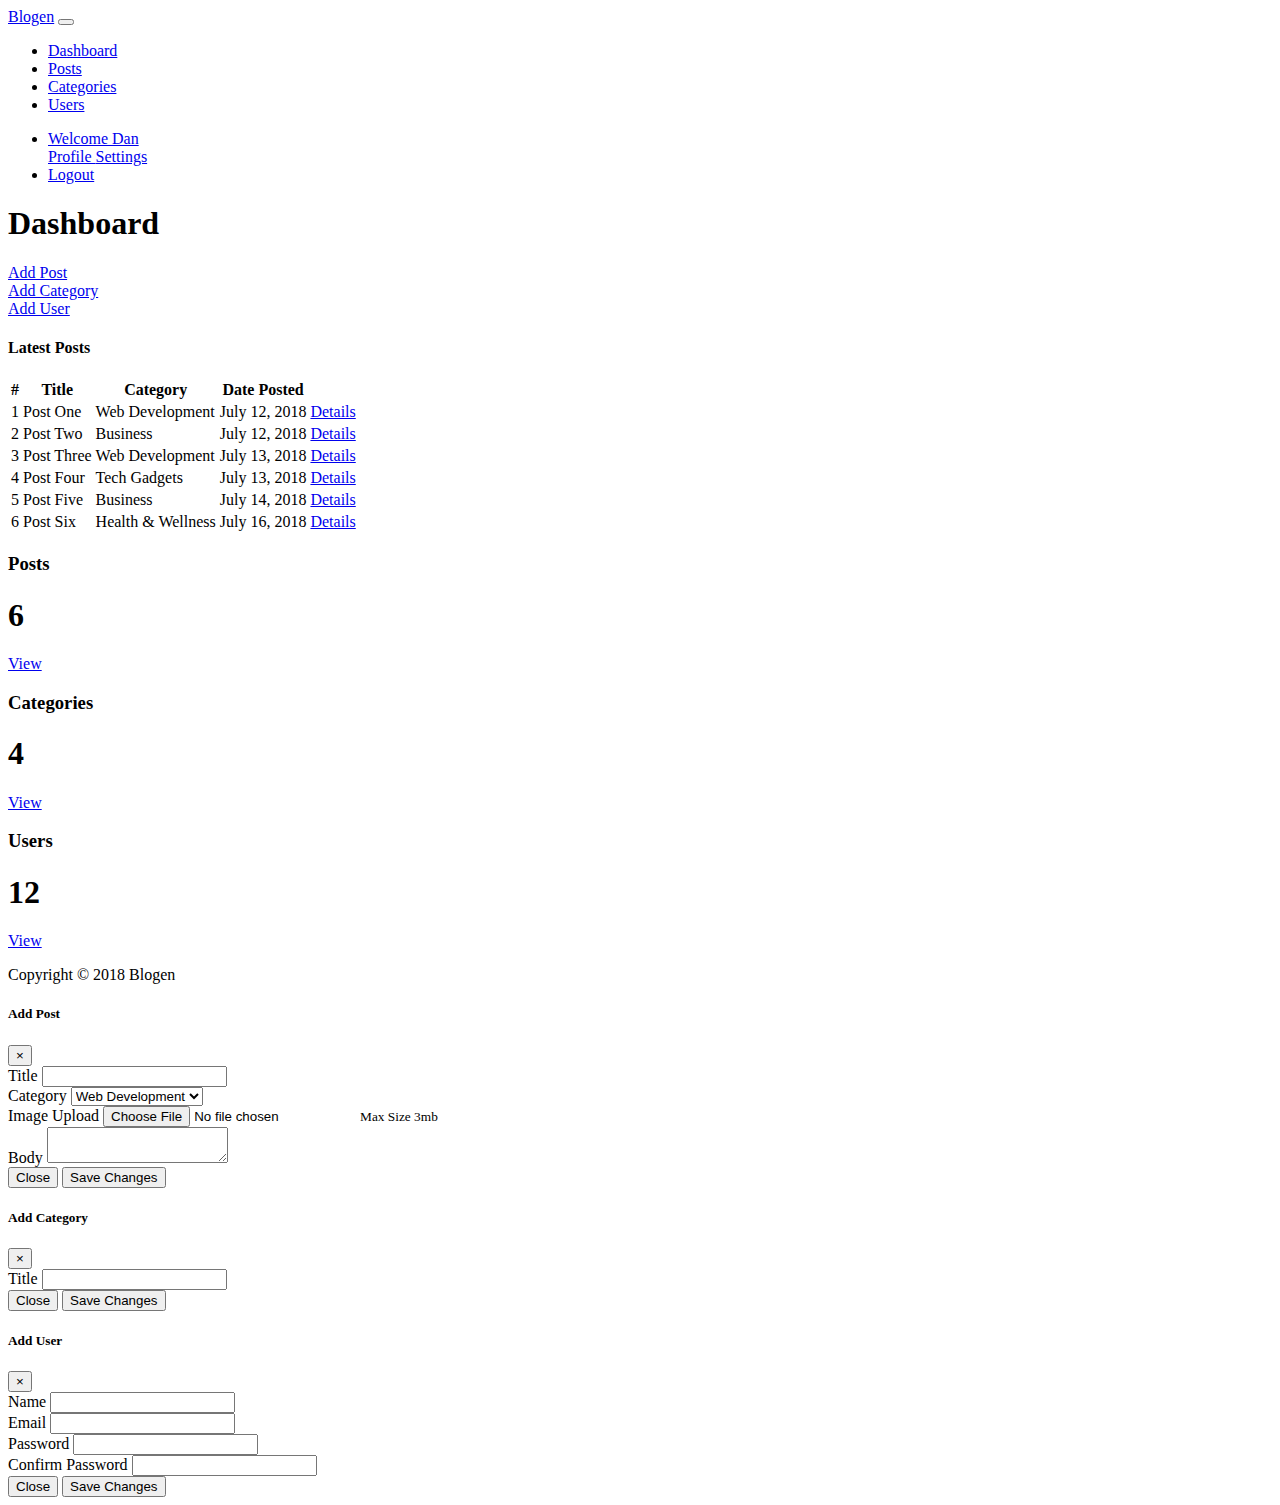
<file: html/index.html>
<!doctype html>
<html lang="en">
  <head>
    <!-- Required meta tags -->
    <meta charset="utf-8">
    <meta name="viewport" content="width=device-width, initial-scale=1, shrink-to-fit=no">

    <!-- Bootstrap CSS -->
    <link rel="stylesheet" href="https://stackpath.bootstrapcdn.com/bootstrap/4.1.0/css/bootstrap.min.css" integrity="sha384-9gVQ4dYFwwWSjIDZnLEWnxCjeSWFphJiwGPXr1jddIhOegiu1FwO5qRGvFXOdJZ4" crossorigin="anonymous">
    <link rel="stylesheet" href="https://use.fontawesome.com/releases/v5.0.13/css/all.css" integrity="sha384-DNOHZ68U8hZfKXOrtjWvjxusGo9WQnrNx2sqG0tfsghAvtVlRW3tvkXWZh58N9jp" crossorigin="anonymous">
    <link rel="stylesheet" href="../style.css">

    <title>Blogen Admin Area</title>
  </head>
  <body>

    <!-- NAVBAR -->
    <nav class="navbar navbar-expand-sm navbar-dark bg-dark p-0">
      <div class="container">
        <a href="index.html" class="navbar-brand">Blogen</a>
        <button class="navbar-toggler" data-toggle="collapse" data-target="#navbarNav">
          <span class="navbar-toggler-icon"></span>
        </button>
        <div class="collapse navbar-collapse" id="navbarNav">
          <ul class="navbar-nav">
            <li class="nav-item px-2">
              <a href="index.html" class="nav-link active">Dashboard</a>
            </li>
            <li class="nav-item px-2">
              <a href="posts.html" class="nav-link">Posts</a>
            </li>
            <li class="nav-item px-2">
              <a href="categories.html" class="nav-link">Categories</a>
            </li>
            <li class="nav-item px-2">
              <a href="users.html" class="nav-link">Users</a>
            </li>
          </ul>

          <!-- NAVBAR USER SECTION -->
          <ul class="navbar-nav ml-auto">
            <li class="nav-item dropdown mr-3">
              <a href="#" class="nav-link dropdown-toggle" data-toggle="dropdown">
                <i class="fas fa-user-astronaut"></i> Welcome Dan
              </a>
              <div class="dropdown-menu">
                <a href="profile.html" class="dropdown-item">
                  <i class="fas fa-user-circle"></i> Profile
                </a>
                <a href="settings.html" class="dropdown-item">
                  <i class="fas fa-cog"></i> Settings
                </a>
              </div>
            </li>
            <li class="nav-item">
              <a href="login.html" class="nav-link">
                <i class="fas fa-sign-out-alt"></i> Logout
              </a>
            </li>
          </ul>
        </div>
      </div>
    </nav>

    <!-- HEADER -->
    <header id="main-header" class="py-2 bg-primary text-white">
      <div class="container">
        <div class="row">
          <div class="col-md-6">
            <h1><i class="fas fa-cogs"></i> Dashboard</h1>
          </div>
        </div>
      </div>
    </header>

    <!-- ACTIONS -->
    <section id="actions" class="py-4 mb-4 bg-light">
      <div class="container">
        <div class="row">
          <div class="col-md-3">
            <a href="#" class="btn btn-primary btn-block" data-toggle="modal" data-target="#addPostModal">
              <i class="fas fa-plus"></i> Add Post
            </a>
          </div>
          <div class="col-md-3">
            <a href="#" class="btn btn-success btn-block" data-toggle="modal" data-target="#addCategoryModal">
              <i class="fas fa-plus"></i> Add Category
            </a>
          </div>
          <div class="col-md-3">
            <a href="#" class="btn btn-warning btn-block" data-toggle="modal" data-target="#addUserModal">
              <i class="fas fa-plus"></i> Add User
            </a>
          </div>
        </div>
      </div>
    </section>

    <!-- POSTS -->
    <section id="posts">
      <div class="container">
        <div class="row">
          <div class="col-md-9">
            <div class="card">
              <div class="card-header">
                <h4>Latest Posts</h4>
              </div>
              <table class="table table-striped">
                <thead class="thead-inverse">
                  <tr>
                    <th>#</th>
                    <th>Title</th>
                    <th>Category</th>
                    <th>Date Posted</th>
                    <th></th>
                  </tr>
                </thead>
                <tbody>
                  <tr>
                    <td scope="row">1</td>
                    <td>Post One</td>
                    <td>Web Development</td>
                    <td>July 12, 2018</td>
                    <td><a href="details.html" class="btn btn-secondary">
                      <i class="fas fa-angle-double-right"></i> Details
                    </a></td>
                  </tr>
                  <tr>
                    <td scope="row">2</td>
                    <td>Post Two</td>
                    <td>Business</td>
                    <td>July 12, 2018</td>
                    <td><a href="details.html" class="btn btn-secondary">
                      <i class="fas fa-angle-double-right"></i> Details
                    </a></td>
                  </tr>
                  <tr>
                    <td scope="row">3</td>
                    <td>Post Three</td>
                    <td>Web Development</td>
                    <td>July 13, 2018</td>
                    <td><a href="details.html" class="btn btn-secondary">
                      <i class="fas fa-angle-double-right"></i> Details
                    </a></td>
                  </tr>
                  <tr>
                    <td scope="row">4</td>
                    <td>Post Four</td>
                    <td>Tech Gadgets</td>
                    <td>July 13, 2018</td>
                    <td><a href="details.html" class="btn btn-secondary">
                      <i class="fas fa-angle-double-right"></i> Details
                    </a></td>
                  </tr>
                  <tr>
                    <td scope="row">5</td>
                    <td>Post Five</td>
                    <td>Business</td>
                    <td>July 14, 2018</td>
                    <td><a href="details.html" class="btn btn-secondary">
                      <i class="fas fa-angle-double-right"></i> Details
                    </a></td>
                  </tr>
                  <tr>
                    <td scope="row">6</td>
                    <td>Post Six</td>
                    <td>Health & Wellness</td>
                    <td>July 16, 2018</td>
                    <td><a href="details.html" class="btn btn-secondary">
                      <i class="fas fa-angle-double-right"></i> Details
                    </a></td>
                  </tr>
                </tbody>
              </table>
            </div>
          </div>
          <div class="col-md-3">
            <div class="card text-center bg-primary text-white mb-3">
              <div class="card-body">
                <h3>Posts</h3>
                <h1 class="display-4">
                  <i class="fas fa-pencil-alt"></i> 6
                </h1>
                <a href="posts.html" class="btn btn-outline-light btn-sm">View</a>
              </div>
            </div>

            <div class="card text-center bg-success text-white mb-3">
              <div class="card-body">
                <h3>Categories</h3>
                <h1 class="display-4">
                  <i class="far fa-folder-open"></i> 4
                </h1>
                <a href="categories.html" class="btn btn-outline-light btn-sm">View</a>
              </div>
            </div>

            <div class="card text-center bg-warning text-white mb-3">
              <div class="card-body">
                <h3>Users</h3>
                <h1 class="display-4">
                  <i class="fas fa-users"></i> 12
                </h1>
                <a href="users.html" class="btn btn-outline-light btn-sm">View</a>
              </div>
            </div>
          </div>
        </div>
      </div>
    </section>

    <footer id="main-footer" class="bg-dark text-white mt-5 p-5">
      <div class="container">
        <div class="row">
          <div class="col">
            <p class="lead text-center">Copyright &copy; 2018 Blogen</p>
          </div>
        </div>
      </div>
    </footer>

    <!-- POST MODAL -->
    <div class="modal fade" id="addPostModal">
      <div class="modal-dialog modal-lg">
        <div class="modal-content">
          <div class="modal-header bg-primary text-white">
            <h5 class="modal-title">Add Post</h5>
            <button class="close" data-dismiss="modal"><span>&times;</span></button>
          </div>
          <div class="modal-body">
            <form>
              <div class="form-group">
                <label for="title">Title</label>
                <input type="text" class="form-control">
              </div>
              <div class="form-group">
                <label for="title">Category</label>
                <select class="form-control">
                  <option value="">Web Development</option>
                  <option value="">Tech Gadgets</option>
                  <option value="">Business</option>
                  <option value="">Health & Wellness</option>
                </select>
              </div>
              <div class="form-group">
                <label for="file">Image Upload</label>
                <input type="file" class="form-control-file">
                <small class="form-text text-muted">Max Size 3mb</small>
              </div>
              <div class="form-group">
                <label for="body">Body</label>
                <textarea name="editor1" class="form-control"></textarea>
              </div>
            </form>
          </div>
          <div class="modal-footer">
            <button class="btn btn-secondary" data-dismiss="modal">Close</button>
            <button class="btn btn-primary" data-dismiss="modal">Save Changes</button>
          </div>
        </div>
      </div>
    </div>

    <!-- CATEGORY MODAL -->
    <div class="modal fade" id="addCategoryModal">
      <div class="modal-dialog modal-lg">
        <div class="modal-content">
          <div class="modal-header bg-success text-white">
            <h5 class="modal-title">Add Category</h5>
            <button class="close" data-dismiss="modal"><span>&times;</span></button>
          </div>
          <div class="modal-body">
            <form>
              <div class="form-group">
                <label for="title">Title</label>
                <input type="text" class="form-control">
              </div>
            </form>
          </div>
          <div class="modal-footer">
            <button class="btn btn-secondary" data-dismiss="modal">Close</button>
            <button class="btn btn-success" data-dismiss="modal">Save Changes</button>
          </div>
        </div>
      </div>
    </div>

    <!-- USER MODAL -->
    <div class="modal fade" id="addUserModal">
      <div class="modal-dialog modal-lg">
        <div class="modal-content">
          <div class="modal-header bg-warning text-white">
            <h5 class="modal-title">Add User</h5>
            <button class="close" data-dismiss="modal"><span>&times;</span></button>
          </div>
          <div class="modal-body">
            <form>
              <div class="form-group">
                <label for="title">Name</label>
                <input type="text" class="form-control">
              </div>
              <div class="form-group">
                <label for="email">Email</label>
                <input type="email" class="form-control">
              </div>
              <div class="form-group">
                <label for="name">Password</label>
                <input type="password" class="form-control">
              </div>
              <div class="form-group">
                <label for="name">Confirm Password</label>
                <input type="password" class="form-control">
              </div>
            </form>
          </div>
          <div class="modal-footer">
            <button class="btn btn-secondary" data-dismiss="modal">Close</button>
            <button class="btn btn-warning" data-dismiss="modal">Save Changes</button>
          </div>
        </div>
      </div>
    </div>

    <!-- jQuery first, then Popper.js, then Bootstrap JS -->
    <script src="https://code.jquery.com/jquery-3.3.1.slim.min.js" integrity="sha384-q8i/X+965DzO0rT7abK41JStQIAqVgRVzpbzo5smXKp4YfRvH+8abtTE1Pi6jizo" crossorigin="anonymous"></script>
    <script src="https://cdnjs.cloudflare.com/ajax/libs/popper.js/1.14.0/umd/popper.min.js" integrity="sha384-cs/chFZiN24E4KMATLdqdvsezGxaGsi4hLGOzlXwp5UZB1LY//20VyM2taTB4QvJ" crossorigin="anonymous"></script>
    <script src="https://stackpath.bootstrapcdn.com/bootstrap/4.1.0/js/bootstrap.min.js" integrity="sha384-uefMccjFJAIv6A+rW+L4AHf99KvxDjWSu1z9VI8SKNVmz4sk7buKt/6v9KI65qnm" crossorigin="anonymous"></script>
    <script src="https://cdn.ckeditor.com/4.9.2/standard/ckeditor.js"></script>
    <script>
			CKEDITOR.replace( 'editor1' );
		</script>
    <script src="../script.js"></script>
  </body>
</html>
</file>
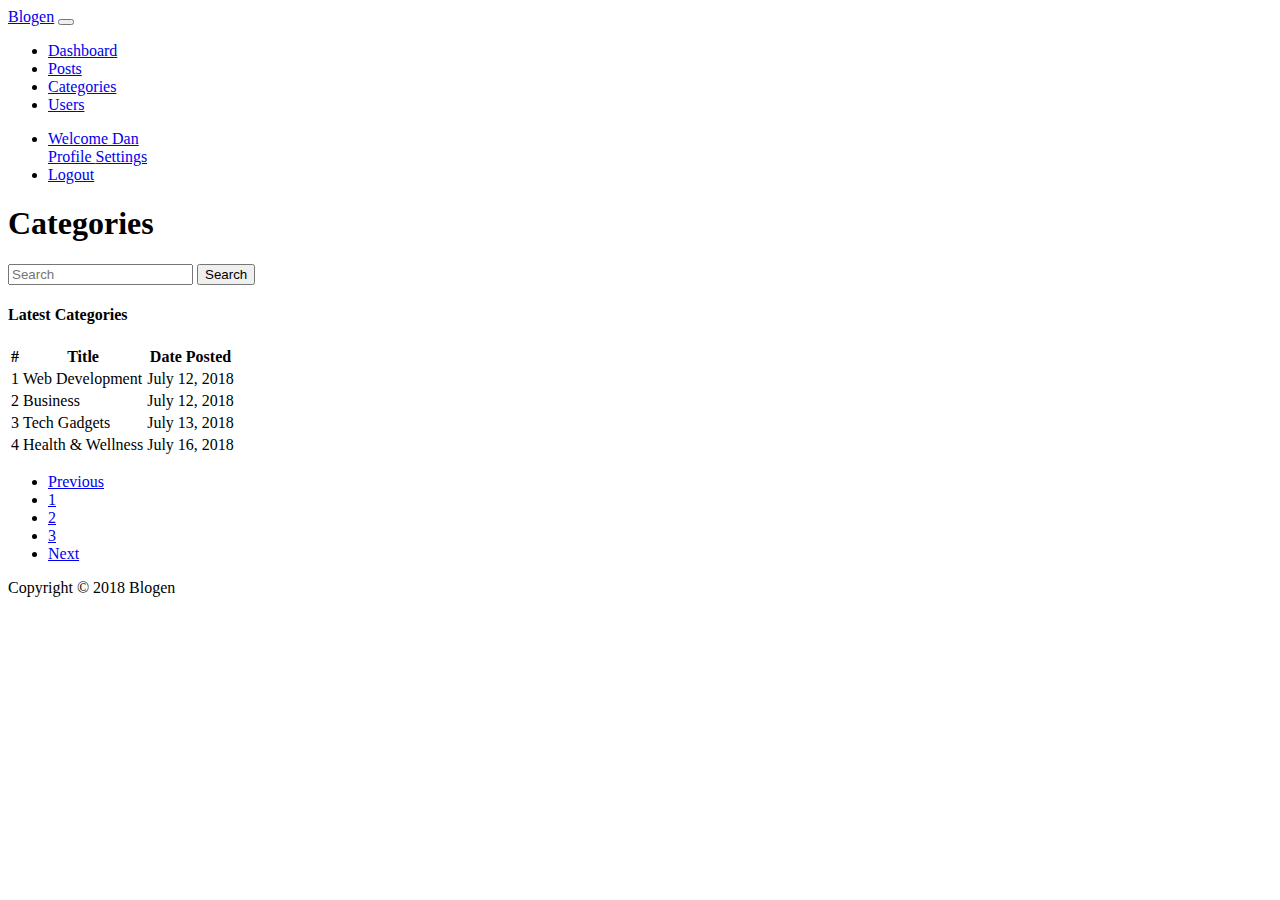
<file: html/categories.html>
<!doctype html>
<html lang="en">
  <head>
    <!-- Required meta tags -->
    <meta charset="utf-8">
    <meta name="viewport" content="width=device-width, initial-scale=1, shrink-to-fit=no">

    <!-- Bootstrap CSS -->
    <link rel="stylesheet" href="https://stackpath.bootstrapcdn.com/bootstrap/4.1.0/css/bootstrap.min.css" integrity="sha384-9gVQ4dYFwwWSjIDZnLEWnxCjeSWFphJiwGPXr1jddIhOegiu1FwO5qRGvFXOdJZ4" crossorigin="anonymous">
    <link rel="stylesheet" href="https://use.fontawesome.com/releases/v5.0.13/css/all.css" integrity="sha384-DNOHZ68U8hZfKXOrtjWvjxusGo9WQnrNx2sqG0tfsghAvtVlRW3tvkXWZh58N9jp" crossorigin="anonymous">
    <link rel="stylesheet" href="../style.css">

    <title>Blogen Admin Area</title>
  </head>
  <body>

    <!-- NAVBAR -->
    <nav class="navbar navbar-expand-sm navbar-dark bg-dark p-0">
      <div class="container">
        <a href="index.html" class="navbar-brand">Blogen</a>
        <button class="navbar-toggler" data-toggle="collapse" data-target="#navbarNav">
          <span class="navbar-toggler-icon"></span>
        </button>
        <div class="collapse navbar-collapse" id="navbarNav">
          <ul class="navbar-nav">
            <li class="nav-item px-2">
              <a href="index.html" class="nav-link">Dashboard</a>
            </li>
            <li class="nav-item px-2">
              <a href="posts.html" class="nav-link">Posts</a>
            </li>
            <li class="nav-item px-2">
              <a href="categories.html" class="nav-link active">Categories</a>
            </li>
            <li class="nav-item px-2">
              <a href="users.html" class="nav-link">Users</a>
            </li>
          </ul>

          <!-- NAVBAR USER SECTION -->
          <ul class="navbar-nav ml-auto">
            <li class="nav-item dropdown mr-3">
              <a href="#" class="nav-link dropdown-toggle" data-toggle="dropdown">
                <i class="fas fa-user-astronaut"></i> Welcome Dan
              </a>
              <div class="dropdown-menu">
                <a href="profile.html" class="dropdown-item">
                  <i class="fas fa-user-circle"></i> Profile
                </a>
                <a href="settings.html" class="dropdown-item">
                  <i class="fas fa-cog"></i> Settings
                </a>
              </div>
            </li>
            <li class="nav-item">
              <a href="login.html" class="nav-link">
                <i class="fas fa-sign-out-alt"></i> Logout
              </a>
            </li>
          </ul>
        </div>
      </div>
    </nav>

    <!-- HEADER -->
    <header id="main-header" class="py-2 bg-success text-white">
      <div class="container">
        <div class="row">
          <div class="col-md-6">
            <h1><i class="far fa-folder-open"></i> Categories</h1>
          </div>
        </div>
      </div>
    </header>

    <!-- ACTIONS -->
    <section id="actions" class="py-4 mb-4 bg-light">
      <div class="container">
        <div class="row">
          <div class="col-md-6 ml-auto">
            <div class="input-group">
              <input type="text" class="form-control" placeholder="Search">
              <span class="input-group-btn">
                <button class="btn btn-success">Search</button>
              </span>
            </div>
          </div>
        </div>
      </div>
    </section>

    <!-- CATEGORIES -->
    <section id="posts">
      <div class="container">
        <div class="row">
          <div class="col">
            <div class="card">
              <div class="card-header">
                <h4>Latest Categories</h4>
              </div>
              <table class="table table-striped">
                <thead class="thead-inverse">
                  <tr>
                    <th>#</th>
                    <th>Title</th>
                    <th>Date Posted</th>
                    <th></th>
                  </tr>
                </thead>
                <tbody>
                  <tr>
                    <td scope="row">1</td>
                    <td>Web Development</td>
                    <td>July 12, 2018</td>
                  </tr>
                  <tr>
                    <td scope="row">2</td>
                    <td>Business</td>
                    <td>July 12, 2018</td>
                  </tr>
                  <tr>
                    <td scope="row">3</td>
                    <td>Tech Gadgets</td>
                    <td>July 13, 2018</td>
                  </tr>
                  <tr>
                    <td scope="row">4</td>
                    <td>Health & Wellness</td>
                    <td>July 16, 2018</td>
                  </tr>
                </tbody>
              </table>

              <nav class="ml-4">
                <ul class="pagination">
                  <li class="page-item  disabled">
                    <a href="#" class="page-link">Previous</a>
                  </li>
                  <li class="page-item active">
                    <a href="#" class="page-link">1</a>
                  </li>
                  <li class="page-item">
                    <a href="#" class="page-link">2</a>
                  </li>
                  <li class="page-item">
                    <a href="#" class="page-link">3</a>
                  </li>
                  <li class="page-item">
                    <a href="#" class="page-link">Next</a>
                  </li>
                </ul>
              </nav>
            </div>
          </div>
        </div>
      </div>
    </section>

    <footer id="main-footer" class="bg-dark text-white mt-5 p-5">
      <div class="container">
        <div class="row">
          <div class="col">
            <p class="lead text-center">Copyright &copy; 2018 Blogen</p>
          </div>
        </div>
      </div>
    </footer>

    <!-- jQuery first, then Popper.js, then Bootstrap JS -->
    <script src="https://code.jquery.com/jquery-3.3.1.slim.min.js" integrity="sha384-q8i/X+965DzO0rT7abK41JStQIAqVgRVzpbzo5smXKp4YfRvH+8abtTE1Pi6jizo" crossorigin="anonymous"></script>
    <script src="https://cdnjs.cloudflare.com/ajax/libs/popper.js/1.14.0/umd/popper.min.js" integrity="sha384-cs/chFZiN24E4KMATLdqdvsezGxaGsi4hLGOzlXwp5UZB1LY//20VyM2taTB4QvJ" crossorigin="anonymous"></script>
    <script src="https://stackpath.bootstrapcdn.com/bootstrap/4.1.0/js/bootstrap.min.js" integrity="sha384-uefMccjFJAIv6A+rW+L4AHf99KvxDjWSu1z9VI8SKNVmz4sk7buKt/6v9KI65qnm" crossorigin="anonymous"></script>
    <script src="https://cdn.ckeditor.com/4.9.2/standard/ckeditor.js"></script>
    <script>
			CKEDITOR.replace( 'editor1' );
		</script>
    <script src="../script.js"></script>
  </body>
</html>
</file>
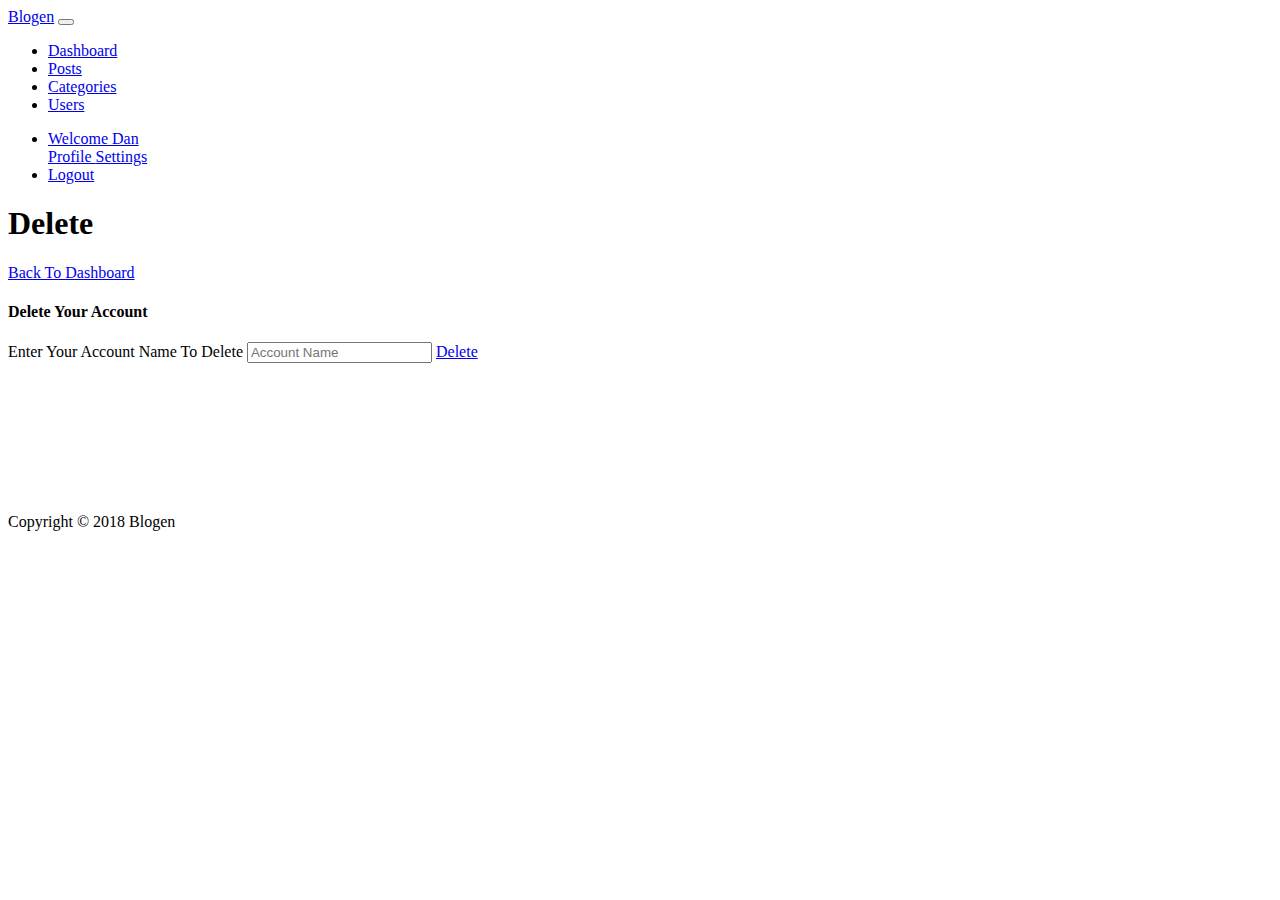
<file: html/delete.html>
<!doctype html>
<html lang="en">
  <head>
    <!-- Required meta tags -->
    <meta charset="utf-8">
    <meta name="viewport" content="width=device-width, initial-scale=1, shrink-to-fit=no">

    <!-- Bootstrap CSS -->
    <link rel="stylesheet" href="https://stackpath.bootstrapcdn.com/bootstrap/4.1.0/css/bootstrap.min.css" integrity="sha384-9gVQ4dYFwwWSjIDZnLEWnxCjeSWFphJiwGPXr1jddIhOegiu1FwO5qRGvFXOdJZ4" crossorigin="anonymous">
    <link rel="stylesheet" href="https://use.fontawesome.com/releases/v5.0.13/css/all.css" integrity="sha384-DNOHZ68U8hZfKXOrtjWvjxusGo9WQnrNx2sqG0tfsghAvtVlRW3tvkXWZh58N9jp" crossorigin="anonymous">
    <link rel="stylesheet" href="../style.css">

    <title>Blogen Admin Area</title>
  </head>
  <body>

    <!-- NAVBAR -->
    <nav class="navbar navbar-expand-sm navbar-dark bg-dark p-0">
      <div class="container">
        <a href="index.html" class="navbar-brand">Blogen</a>
        <button class="navbar-toggler" data-toggle="collapse" data-target="#navbarNav">
          <span class="navbar-toggler-icon"></span>
        </button>
        <div class="collapse navbar-collapse" id="navbarNav">
          <ul class="navbar-nav">
            <li class="nav-item px-2">
              <a href="index.html" class="nav-link">Dashboard</a>
            </li>
            <li class="nav-item px-2">
              <a href="posts.html" class="nav-link">Posts</a>
            </li>
            <li class="nav-item px-2">
              <a href="categories.html" class="nav-link">Categories</a>
            </li>
            <li class="nav-item px-2">
              <a href="users.html" class="nav-link">Users</a>
            </li>
          </ul>

          <!-- NAVBAR USER SECTION -->
          <ul class="navbar-nav ml-auto">
            <li class="nav-item dropdown mr-3">
              <a href="#" class="nav-link dropdown-toggle" data-toggle="dropdown">
                <i class="fas fa-user-astronaut"></i> Welcome Dan
              </a>
              <div class="dropdown-menu">
                <a href="profile.html" class="dropdown-item">
                  <i class="fas fa-user-circle"></i> Profile
                </a>
                <a href="settings.html" class="dropdown-item">
                  <i class="fas fa-cog"></i> Settings
                </a>
              </div>
            </li>
            <li class="nav-item">
              <a href="login.html" class="nav-link">
                <i class="fas fa-sign-out-alt"></i> Logout
              </a>
            </li>
          </ul>
        </div>
      </div>
    </nav>

    <!-- HEADER -->
    <header id="main-header" class="py-2 bg-warning">
      <div class="container">
        <div class="row">
          <div class="col-md-6">
            <h1><i class="fas fa-trash-alt"></i> Delete</h1>
          </div>
        </div>
      </div>
    </header>

    <!-- ACTIONS -->
    <section id="actions" class="py-4 mb-4 bg-light">
      <div class="container">
        <div class="row">
          <div class="col-md-3 mr-auto">
            <a href="index.html" class="btn btn-light btn-block">
              <i class="fas fa-angle-double-left"></i> Back To Dashboard
            </a>
          </div>
        </div>
      </div>
    </section>

    <!-- DELETE SETTINGS -->
    <section id="deleteSettings">
      <div class="container">
        <div class="row">
          <div class="col">
            <div class="card">
              <div class="card-header">
                <h4>Delete Your Account</h4>
              </div>
              <div class="card-body">
                <form>
                  <label for="delete">Enter Your Account Name To Delete</label>
                  <input type="text" class="form-control" placeholder="Account Name">
                  <a href="login.html" class="btn btn-danger mt-2">
                    Delete
                  </a>
                </form>
              </div>
            </div>
          </div>
        </div>
      </div>
    </section>

    <footer id="main-footer" class="bg-dark text-white footerManipulate p-5">
      <div class="container">
        <div class="row">
          <div class="col">
            <p class="lead text-center">Copyright &copy; 2018 Blogen</p>
          </div>
        </div>
      </div>
    </footer>


    <!-- jQuery first, then Popper.js, then Bootstrap JS -->
    <script src="https://code.jquery.com/jquery-3.3.1.slim.min.js" integrity="sha384-q8i/X+965DzO0rT7abK41JStQIAqVgRVzpbzo5smXKp4YfRvH+8abtTE1Pi6jizo" crossorigin="anonymous"></script>
    <script src="https://cdnjs.cloudflare.com/ajax/libs/popper.js/1.14.0/umd/popper.min.js" integrity="sha384-cs/chFZiN24E4KMATLdqdvsezGxaGsi4hLGOzlXwp5UZB1LY//20VyM2taTB4QvJ" crossorigin="anonymous"></script>
    <script src="https://stackpath.bootstrapcdn.com/bootstrap/4.1.0/js/bootstrap.min.js" integrity="sha384-uefMccjFJAIv6A+rW+L4AHf99KvxDjWSu1z9VI8SKNVmz4sk7buKt/6v9KI65qnm" crossorigin="anonymous"></script>
    <script src="https://cdn.ckeditor.com/4.9.2/standard/ckeditor.js"></script>
    <script>
			CKEDITOR.replace( 'editor1' );
		</script>
    <script src="../script.js"></script>
  </body>
</html>
</file>
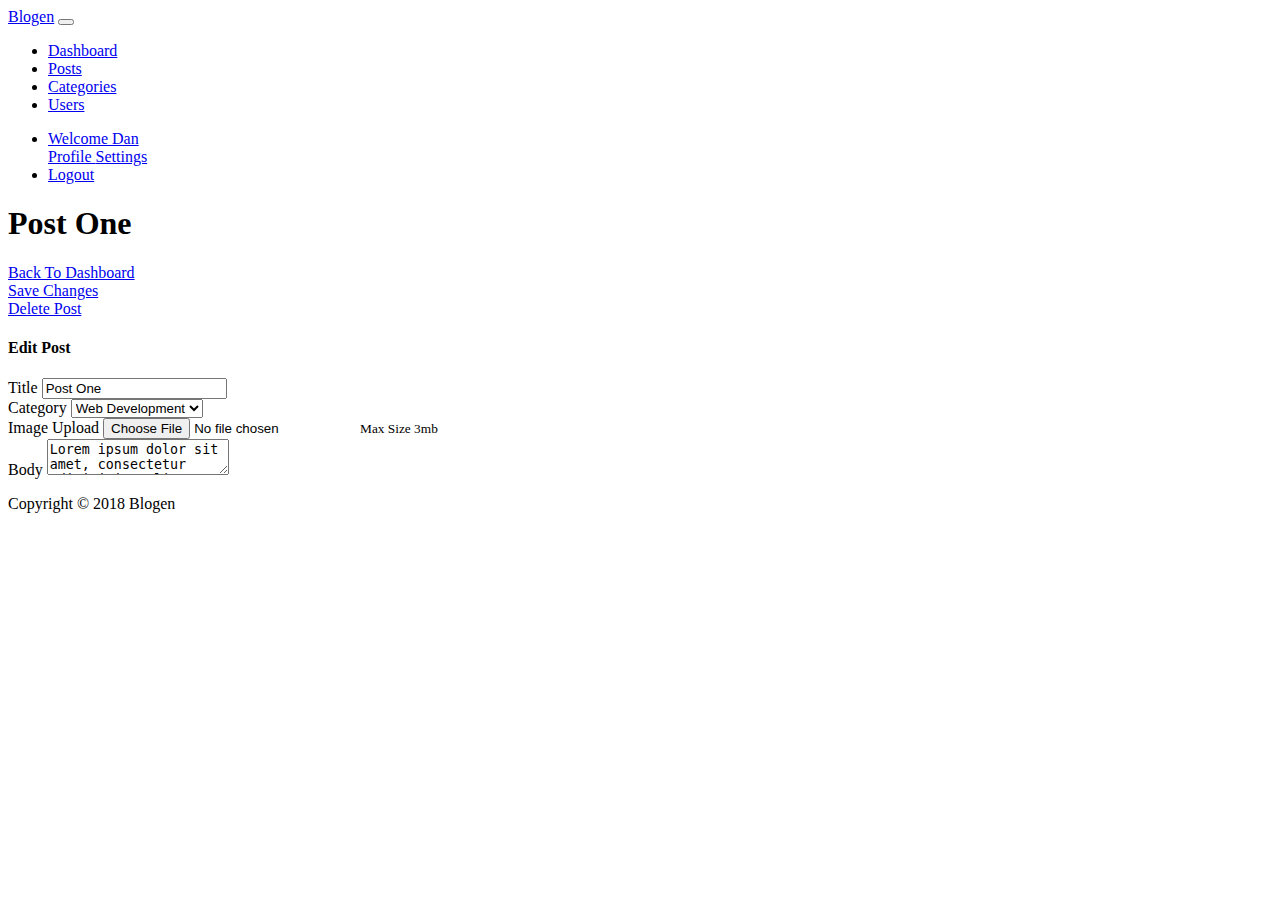
<file: html/details.html>
<!doctype html>
<html lang="en">
  <head>
    <!-- Required meta tags -->
    <meta charset="utf-8">
    <meta name="viewport" content="width=device-width, initial-scale=1, shrink-to-fit=no">

    <!-- Bootstrap CSS -->
    <link rel="stylesheet" href="https://stackpath.bootstrapcdn.com/bootstrap/4.1.0/css/bootstrap.min.css" integrity="sha384-9gVQ4dYFwwWSjIDZnLEWnxCjeSWFphJiwGPXr1jddIhOegiu1FwO5qRGvFXOdJZ4" crossorigin="anonymous">
    <link rel="stylesheet" href="https://use.fontawesome.com/releases/v5.0.13/css/all.css" integrity="sha384-DNOHZ68U8hZfKXOrtjWvjxusGo9WQnrNx2sqG0tfsghAvtVlRW3tvkXWZh58N9jp" crossorigin="anonymous">
    <link rel="stylesheet" href="../style.css">

    <title>Blogen Admin Area</title>
  </head>
  <body>

    <!-- NAVBAR -->
    <nav class="navbar navbar-expand-sm navbar-dark bg-dark p-0">
      <div class="container">
        <a href="index.html" class="navbar-brand">Blogen</a>
        <button class="navbar-toggler" data-toggle="collapse" data-target="#navbarNav">
          <span class="navbar-toggler-icon"></span>
        </button>
        <div class="collapse navbar-collapse" id="navbarNav">
          <ul class="navbar-nav">
            <li class="nav-item px-2">
              <a href="index.html" class="nav-link">Dashboard</a>
            </li>
            <li class="nav-item px-2">
              <a href="posts.html" class="nav-link">Posts</a>
            </li>
            <li class="nav-item px-2">
              <a href="categories.html" class="nav-link">Categories</a>
            </li>
            <li class="nav-item px-2">
              <a href="users.html" class="nav-link">Users</a>
            </li>
          </ul>

          <!-- NAVBAR USER SECTION -->
          <ul class="navbar-nav ml-auto">
            <li class="nav-item dropdown mr-3">
              <a href="#" class="nav-link dropdown-toggle" data-toggle="dropdown">
                <i class="fas fa-user-astronaut"></i> Welcome Dan
              </a>
              <div class="dropdown-menu">
                <a href="profile.html" class="dropdown-item">
                  <i class="fas fa-user-circle"></i> Profile
                </a>
                <a href="settings.html" class="dropdown-item">
                  <i class="fas fa-cog"></i> Settings
                </a>
              </div>
            </li>
            <li class="nav-item">
              <a href="login.html" class="nav-link">
                <i class="fas fa-sign-out-alt"></i> Logout
              </a>
            </li>
          </ul>
        </div>
      </div>
    </nav>

    <!-- HEADER -->
    <header id="main-header" class="py-2 bg-primary text-white">
      <div class="container">
        <div class="row">
          <div class="col-md-6">
            <h1> Post One</h1>
          </div>
        </div>
      </div>
    </header>

    <!-- ACTIONS -->
    <section id="actions" class="py-4 mb-4 bg-light">
      <div class="container">
        <div class="row">
          <div class="col-md-3 mr-auto">
            <a href="index.html" class="btn btn-light btn-block">
              <i class="fas fa-angle-double-left"></i> Back To Dashboard
            </a>
          </div>
          <div class="col-md-3">
            <a href="index.html" class="btn btn-success btn-block">
              <i class="fas fa-check-square"></i> Save Changes
            </a>
          </div>
          <div class="col-md-3">
            <a href="#" class="btn btn-danger btn-block">
              <i class="fas fa-remove"></i> Delete Post
            </a>
          </div>
        </div>
      </div>
    </section>

    <!-- POSTS -->
    <section id="posts">
      <div class="container">
        <div class="row">
          <div class="col">
            <div class="card">
              <div class="card-header">
                <h4>Edit Post</h4>
              </div>
              <div class="card-body">
                <form>
                  <div class="form-group">
                    <label for="title">Title</label>
                    <input type="text" class="form-control" value="Post One">
                  </div>
                  <div class="form-group">
                    <label for="title">Category</label>
                    <select class="form-control">
                      <option value="">Web Development</option>
                      <option value="">Tech Gadgets</option>
                      <option value="">Business</option>
                      <option value="">Health & Wellness</option>
                    </select>
                  </div>
                  <div class="form-group">
                    <label for="file">Image Upload</label>
                    <input type="file" class="form-control-file">
                    <small class="form-text text-muted">Max Size 3mb</small>
                  </div>
                  <div class="form-group">
                    <label for="body">Body</label>
                    <textarea name="editor1" class="form-control">Lorem ipsum dolor sit amet, consectetur adipisicing elit. Eveniet cupiditate blanditiis soluta quos nam eos quasi, in laboriosam repellat voluptatem magnam adipisci cumque, recusandae officiis? Quos beatae, iste quod totam.</textarea>
                  </div>
                </form>
              </div>
            </div>
          </div>
        </div>
      </div>
    </section>

    <footer id="main-footer" class="bg-dark text-white mt-5 p-5">
      <div class="container">
        <div class="row">
          <div class="col">
            <p class="lead text-center">Copyright &copy; 2018 Blogen</p>
          </div>
        </div>
      </div>
    </footer>


    <!-- jQuery first, then Popper.js, then Bootstrap JS -->
    <script src="https://code.jquery.com/jquery-3.3.1.slim.min.js" integrity="sha384-q8i/X+965DzO0rT7abK41JStQIAqVgRVzpbzo5smXKp4YfRvH+8abtTE1Pi6jizo" crossorigin="anonymous"></script>
    <script src="https://cdnjs.cloudflare.com/ajax/libs/popper.js/1.14.0/umd/popper.min.js" integrity="sha384-cs/chFZiN24E4KMATLdqdvsezGxaGsi4hLGOzlXwp5UZB1LY//20VyM2taTB4QvJ" crossorigin="anonymous"></script>
    <script src="https://stackpath.bootstrapcdn.com/bootstrap/4.1.0/js/bootstrap.min.js" integrity="sha384-uefMccjFJAIv6A+rW+L4AHf99KvxDjWSu1z9VI8SKNVmz4sk7buKt/6v9KI65qnm" crossorigin="anonymous"></script>
    <script src="https://cdn.ckeditor.com/4.9.2/standard/ckeditor.js"></script>
    <script>
			CKEDITOR.replace( 'editor1' );
		</script>
    <script src="../script.js"></script>
  </body>
</html>
</file>
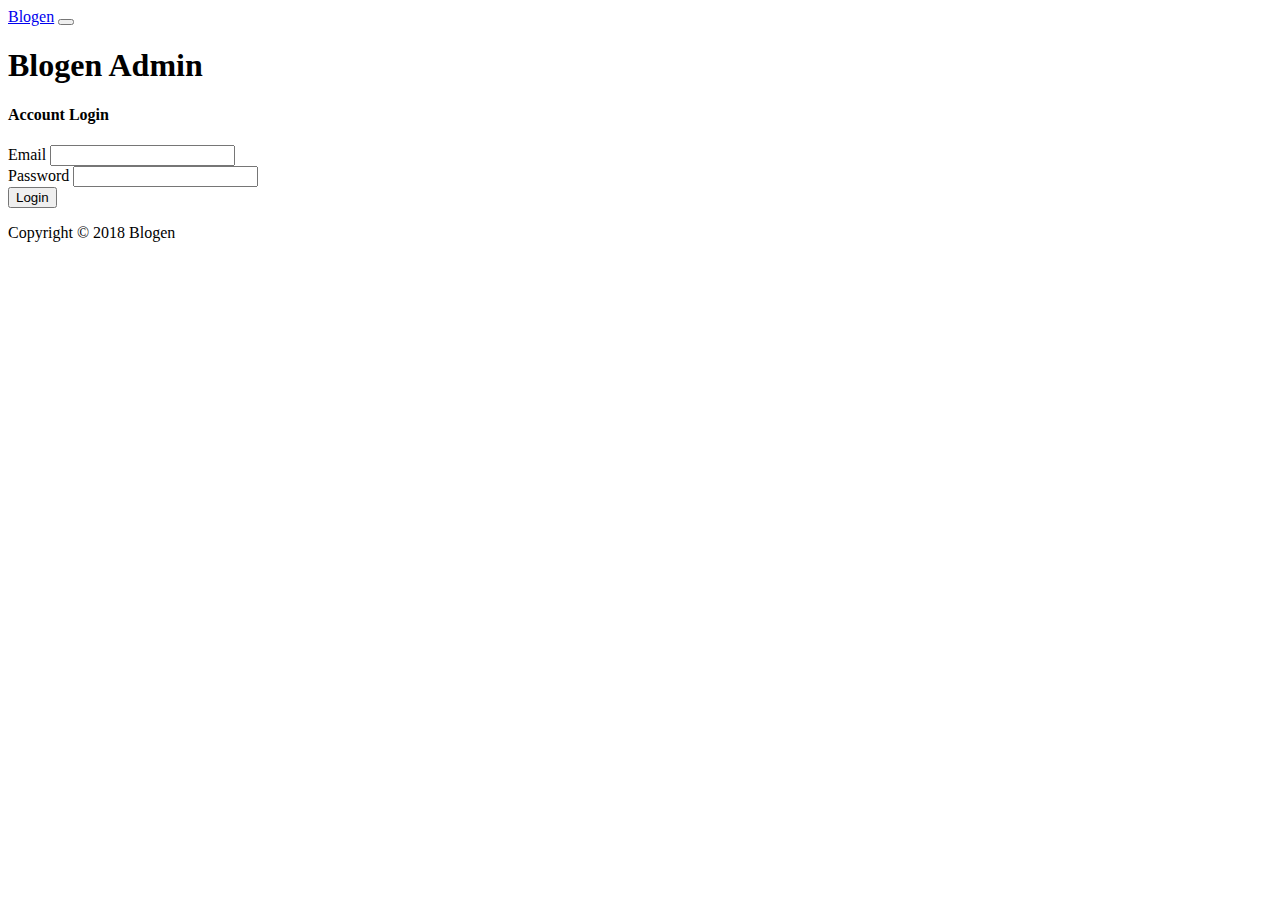
<file: html/login.html>
<!doctype html>
<html lang="en">
  <head>
    <!-- Required meta tags -->
    <meta charset="utf-8">
    <meta name="viewport" content="width=device-width, initial-scale=1, shrink-to-fit=no">

    <!-- Bootstrap CSS -->
    <link rel="stylesheet" href="https://stackpath.bootstrapcdn.com/bootstrap/4.1.0/css/bootstrap.min.css" integrity="sha384-9gVQ4dYFwwWSjIDZnLEWnxCjeSWFphJiwGPXr1jddIhOegiu1FwO5qRGvFXOdJZ4" crossorigin="anonymous">
    <link rel="stylesheet" href="https://use.fontawesome.com/releases/v5.0.13/css/all.css" integrity="sha384-DNOHZ68U8hZfKXOrtjWvjxusGo9WQnrNx2sqG0tfsghAvtVlRW3tvkXWZh58N9jp" crossorigin="anonymous">
    <link rel="stylesheet" href="../style.css">

    <title>Blogen Admin Area</title>
  </head>
  <body>

    <!-- NAVBAR -->
    <nav class="navbar navbar-expand-sm navbar-dark bg-dark p-0">
      <div class="container">
        <a href="index.html" class="navbar-brand">Blogen</a>
        <button class="navbar-toggler" data-toggle="collapse" data-target="#navbarNav">
          <span class="navbar-toggler-icon"></span>
        </button>
        <div class="collapse navbar-collapse" id="navbarNav">
        </div>
      </div>
    </nav>

    <!-- HEADER -->
    <header id="main-header" class="py-2 bg-primary text-white">
      <div class="container">
        <div class="row">
          <div class="col-md-6">
            <h1><i class="fas fa-user-tie"></i> Blogen Admin</h1>
          </div>
        </div>
      </div>
    </header>

    <!-- ACTIONS -->
    <section id="actions" class="py-4 mb-4 bg-light">
      <div class="container">
        <div class="row">

        </div>
      </div>
    </section>

    <!-- LOGIN -->
    <section id="login">
      <div class="container">
        <div class="row">
          <div class="col-md-6 mx-auto">
            <div class="card">
              <div class="card-header">
                <h4>Account Login</h4>
              </div>
              <div class="card-body">
                <form action="index.html">
                  <div class="form-group">
                    <label for="email">Email</label>
                    <input type="text" class="form-control">
                  </div>
                  <div class="form-group">
                    <label for="password">Password</label>
                    <input type="password" class="form-control">
                  </div>
                  <input type="submit" class="btn btn-primary btn-block" value="Login">
                </form>
              </div>
            </div>
          </div>
        </div>
      </div>
    </section>

    <footer id="main-footer" class="bg-dark text-white mt-5 p-5">
      <div class="container">
        <div class="row">
          <div class="col">
            <p class="lead text-center">Copyright &copy; 2018 Blogen</p>
          </div>
        </div>
      </div>
    </footer>

    <!-- jQuery first, then Popper.js, then Bootstrap JS -->
    <script src="https://code.jquery.com/jquery-3.3.1.slim.min.js" integrity="sha384-q8i/X+965DzO0rT7abK41JStQIAqVgRVzpbzo5smXKp4YfRvH+8abtTE1Pi6jizo" crossorigin="anonymous"></script>
    <script src="https://cdnjs.cloudflare.com/ajax/libs/popper.js/1.14.0/umd/popper.min.js" integrity="sha384-cs/chFZiN24E4KMATLdqdvsezGxaGsi4hLGOzlXwp5UZB1LY//20VyM2taTB4QvJ" crossorigin="anonymous"></script>
    <script src="https://stackpath.bootstrapcdn.com/bootstrap/4.1.0/js/bootstrap.min.js" integrity="sha384-uefMccjFJAIv6A+rW+L4AHf99KvxDjWSu1z9VI8SKNVmz4sk7buKt/6v9KI65qnm" crossorigin="anonymous"></script>
    <script src="https://cdn.ckeditor.com/4.9.2/standard/ckeditor.js"></script>
    <script>
			CKEDITOR.replace( 'editor1' );
		</script>
    <script src="../script.js"></script>
  </body>
</html>
</file>
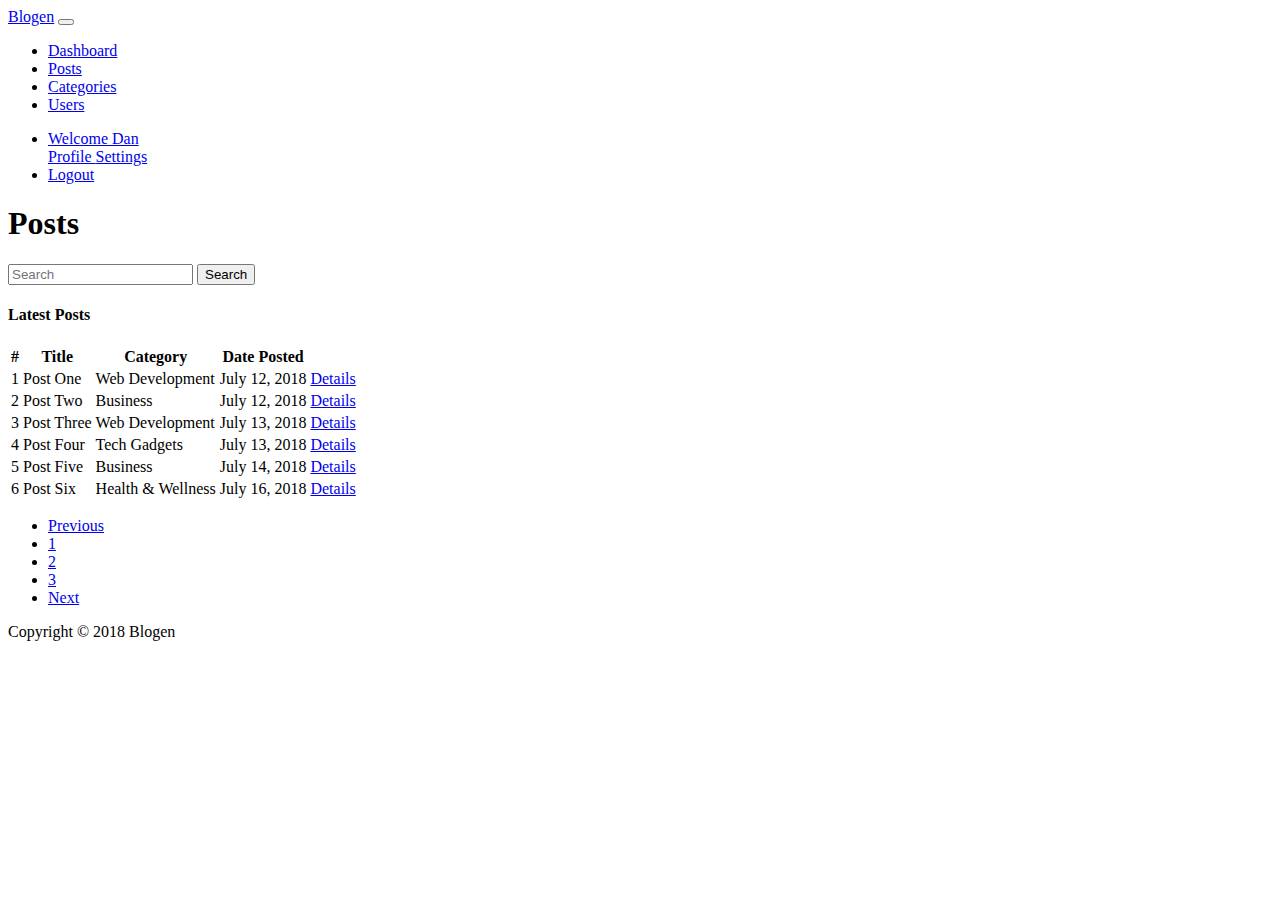
<file: html/posts.html>
<!doctype html>
<html lang="en">
  <head>
    <!-- Required meta tags -->
    <meta charset="utf-8">
    <meta name="viewport" content="width=device-width, initial-scale=1, shrink-to-fit=no">

    <!-- Bootstrap CSS -->
    <link rel="stylesheet" href="https://stackpath.bootstrapcdn.com/bootstrap/4.1.0/css/bootstrap.min.css" integrity="sha384-9gVQ4dYFwwWSjIDZnLEWnxCjeSWFphJiwGPXr1jddIhOegiu1FwO5qRGvFXOdJZ4" crossorigin="anonymous">
    <link rel="stylesheet" href="https://use.fontawesome.com/releases/v5.0.13/css/all.css" integrity="sha384-DNOHZ68U8hZfKXOrtjWvjxusGo9WQnrNx2sqG0tfsghAvtVlRW3tvkXWZh58N9jp" crossorigin="anonymous">
    <link rel="stylesheet" href="../style.css">

    <title>Blogen Admin Area</title>
  </head>
  <body>

    <!-- NAVBAR -->
    <nav class="navbar navbar-expand-sm navbar-dark bg-dark p-0">
      <div class="container">
        <a href="index.html" class="navbar-brand">Blogen</a>
        <button class="navbar-toggler" data-toggle="collapse" data-target="#navbarNav">
          <span class="navbar-toggler-icon"></span>
        </button>
        <div class="collapse navbar-collapse" id="navbarNav">
          <ul class="navbar-nav">
            <li class="nav-item px-2">
              <a href="index.html" class="nav-link">Dashboard</a>
            </li>
            <li class="nav-item px-2">
              <a href="posts.html" class="nav-link active">Posts</a>
            </li>
            <li class="nav-item px-2">
              <a href="categories.html" class="nav-link">Categories</a>
            </li>
            <li class="nav-item px-2">
              <a href="users.html" class="nav-link">Users</a>
            </li>
          </ul>

          <!-- NAVBAR USER SECTION -->
          <ul class="navbar-nav ml-auto">
            <li class="nav-item dropdown mr-3">
              <a href="#" class="nav-link dropdown-toggle" data-toggle="dropdown">
                <i class="fas fa-user-astronaut"></i> Welcome Dan
              </a>
              <div class="dropdown-menu">
                <a href="profile.html" class="dropdown-item">
                  <i class="fas fa-user-circle"></i> Profile
                </a>
                <a href="settings.html" class="dropdown-item">
                  <i class="fas fa-cog"></i> Settings
                </a>
              </div>
            </li>
            <li class="nav-item">
              <a href="login.html" class="nav-link">
                <i class="fas fa-sign-out-alt"></i> Logout
              </a>
            </li>
          </ul>
        </div>
      </div>
    </nav>

    <!-- HEADER -->
    <header id="main-header" class="py-2 bg-primary text-white">
      <div class="container">
        <div class="row">
          <div class="col-md-6">
            <h1><i class="fas fa-pencil-alt"></i> Posts</h1>
          </div>
        </div>
      </div>
    </header>

    <!-- ACTIONS -->
    <section id="actions" class="py-4 mb-4 bg-light">
      <div class="container">
        <div class="row">
          <div class="col-md-6 ml-auto">
            <div class="input-group">
              <input type="text" class="form-control" placeholder="Search">
              <span class="input-group-btn">
                <button class="btn btn-primary">Search</button>
              </span>
            </div>
          </div>
        </div>
      </div>
    </section>

    <!-- POSTS -->
    <section id="posts">
      <div class="container">
        <div class="row">
          <div class="col">
            <div class="card">
              <div class="card-header">
                <h4>Latest Posts</h4>
              </div>
              <table class="table table-striped">
                <thead class="thead-inverse">
                  <tr>
                    <th>#</th>
                    <th>Title</th>
                    <th>Category</th>
                    <th>Date Posted</th>
                    <th></th>
                  </tr>
                </thead>
                <tbody>
                  <tr>
                    <td scope="row">1</td>
                    <td>Post One</td>
                    <td>Web Development</td>
                    <td>July 12, 2018</td>
                    <td><a href="details.html" class="btn btn-secondary">
                      <i class="fas fa-angle-double-right"></i> Details
                    </a></td>
                  </tr>
                  <tr>
                    <td scope="row">2</td>
                    <td>Post Two</td>
                    <td>Business</td>
                    <td>July 12, 2018</td>
                    <td><a href="details.html" class="btn btn-secondary">
                      <i class="fas fa-angle-double-right"></i> Details
                    </a></td>
                  </tr>
                  <tr>
                    <td scope="row">3</td>
                    <td>Post Three</td>
                    <td>Web Development</td>
                    <td>July 13, 2018</td>
                    <td><a href="details.html" class="btn btn-secondary">
                      <i class="fas fa-angle-double-right"></i> Details
                    </a></td>
                  </tr>
                  <tr>
                    <td scope="row">4</td>
                    <td>Post Four</td>
                    <td>Tech Gadgets</td>
                    <td>July 13, 2018</td>
                    <td><a href="details.html" class="btn btn-secondary">
                      <i class="fas fa-angle-double-right"></i> Details
                    </a></td>
                  </tr>
                  <tr>
                    <td scope="row">5</td>
                    <td>Post Five</td>
                    <td>Business</td>
                    <td>July 14, 2018</td>
                    <td><a href="details.html" class="btn btn-secondary">
                      <i class="fas fa-angle-double-right"></i> Details
                    </a></td>
                  </tr>
                  <tr>
                    <td scope="row">6</td>
                    <td>Post Six</td>
                    <td>Health & Wellness</td>
                    <td>July 16, 2018</td>
                    <td><a href="details.html" class="btn btn-secondary">
                      <i class="fas fa-angle-double-right"></i> Details
                    </a></td>
                  </tr>
                </tbody>
              </table>

              <nav class="ml-4">
                <ul class="pagination">
                  <li class="page-item  disabled">
                    <a href="#" class="page-link">Previous</a>
                  </li>
                  <li class="page-item active">
                    <a href="#" class="page-link">1</a>
                  </li>
                  <li class="page-item">
                    <a href="#" class="page-link">2</a>
                  </li>
                  <li class="page-item">
                    <a href="#" class="page-link">3</a>
                  </li>
                  <li class="page-item">
                    <a href="#" class="page-link">Next</a>
                  </li>
                </ul>
              </nav>
            </div>
          </div>
        </div>
      </div>
    </section>

    <footer id="main-footer" class="bg-dark text-white mt-5 p-5">
      <div class="container">
        <div class="row">
          <div class="col">
            <p class="lead text-center">Copyright &copy; 2018 Blogen</p>
          </div>
        </div>
      </div>
    </footer>

    <!-- jQuery first, then Popper.js, then Bootstrap JS -->
    <script src="https://code.jquery.com/jquery-3.3.1.slim.min.js" integrity="sha384-q8i/X+965DzO0rT7abK41JStQIAqVgRVzpbzo5smXKp4YfRvH+8abtTE1Pi6jizo" crossorigin="anonymous"></script>
    <script src="https://cdnjs.cloudflare.com/ajax/libs/popper.js/1.14.0/umd/popper.min.js" integrity="sha384-cs/chFZiN24E4KMATLdqdvsezGxaGsi4hLGOzlXwp5UZB1LY//20VyM2taTB4QvJ" crossorigin="anonymous"></script>
    <script src="https://stackpath.bootstrapcdn.com/bootstrap/4.1.0/js/bootstrap.min.js" integrity="sha384-uefMccjFJAIv6A+rW+L4AHf99KvxDjWSu1z9VI8SKNVmz4sk7buKt/6v9KI65qnm" crossorigin="anonymous"></script>
    <script src="https://cdn.ckeditor.com/4.9.2/standard/ckeditor.js"></script>
    <script>
			CKEDITOR.replace( 'editor1' );
		</script>
    <script src="../script.js"></script>
  </body>
</html>
</file>
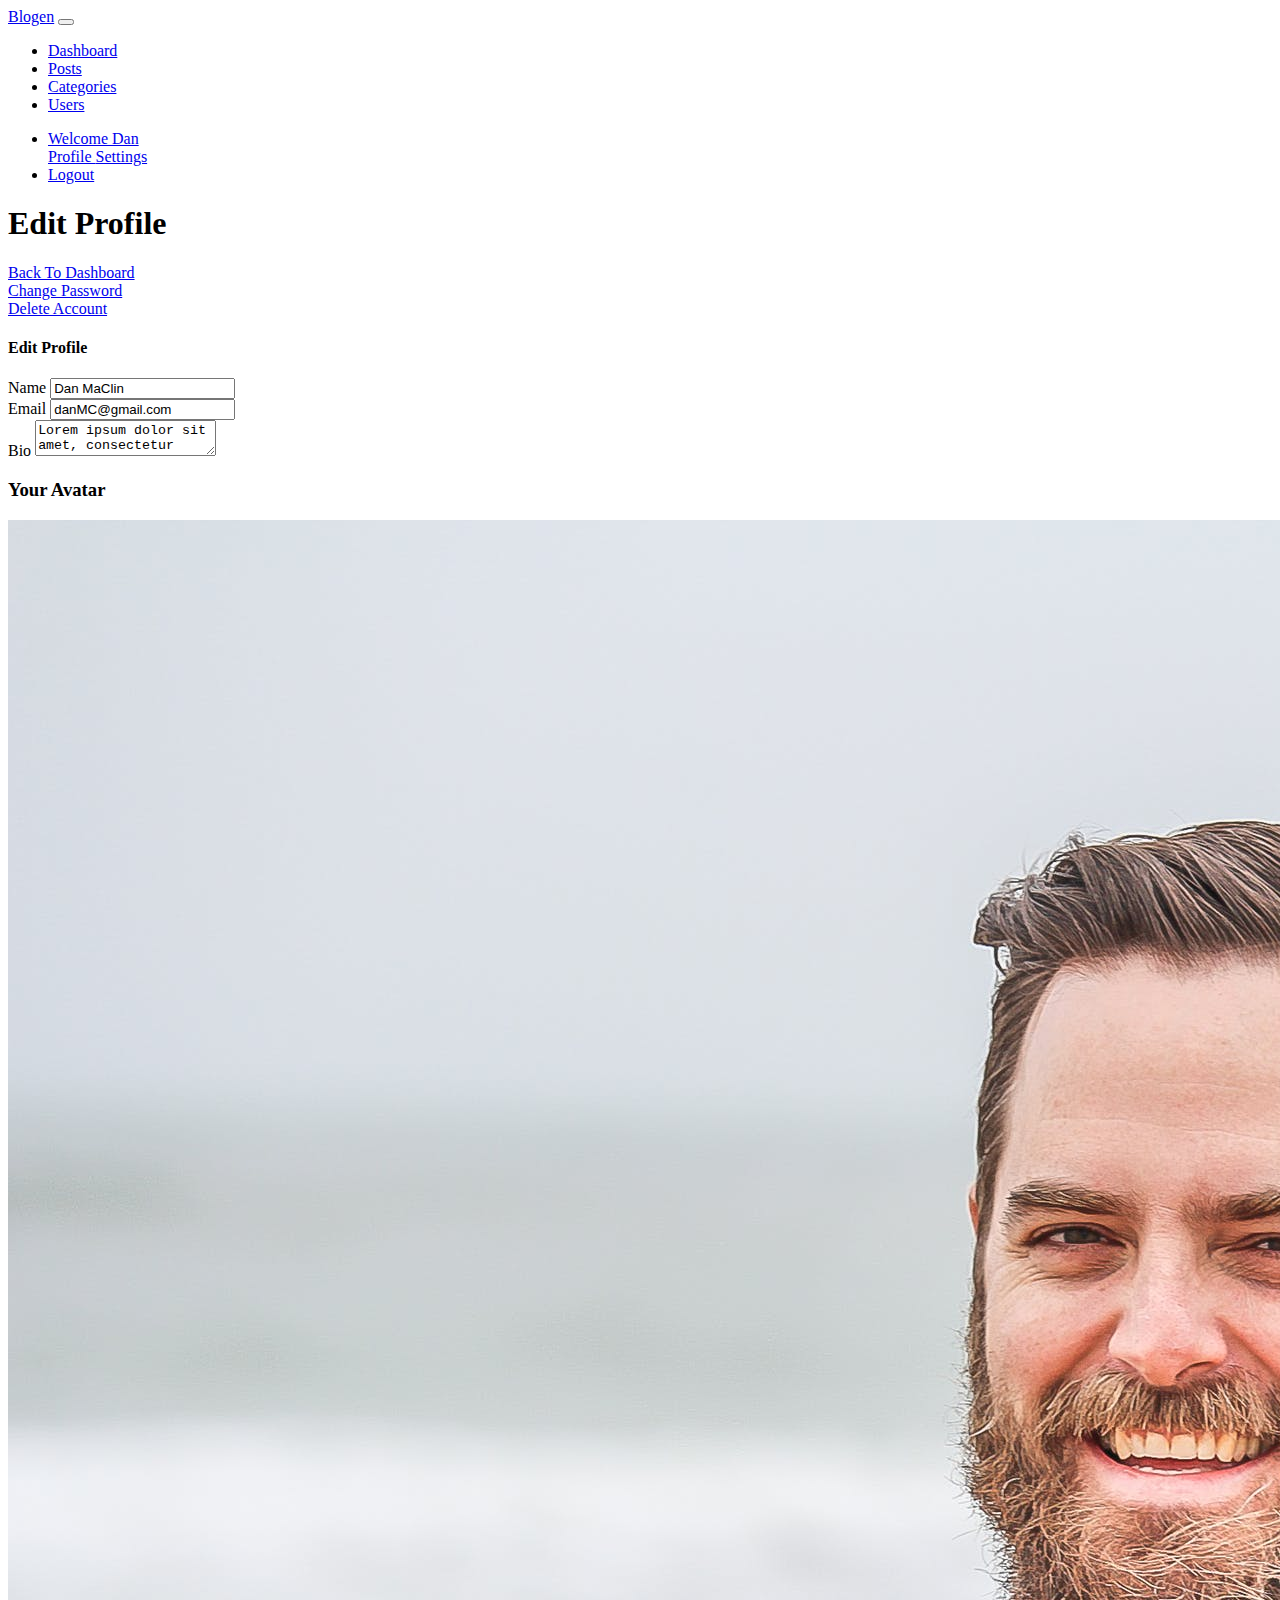
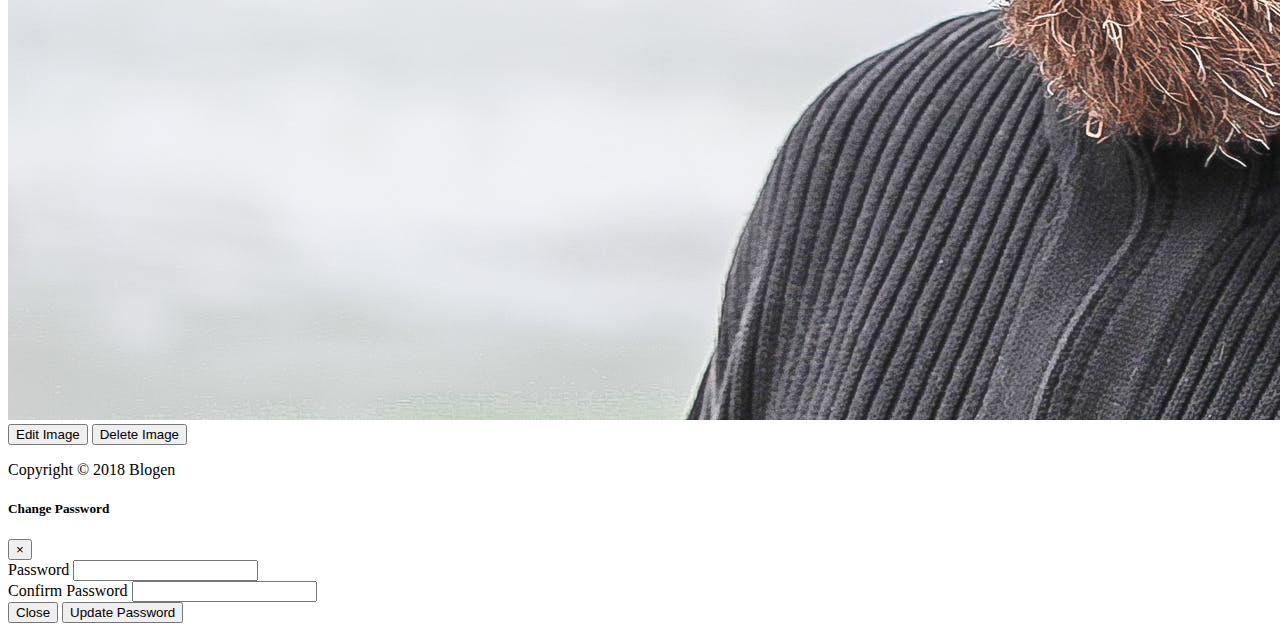
<file: html/profile.html>
<!doctype html>
<html lang="en">
  <head>
    <!-- Required meta tags -->
    <meta charset="utf-8">
    <meta name="viewport" content="width=device-width, initial-scale=1, shrink-to-fit=no">

    <!-- Bootstrap CSS -->
    <link rel="stylesheet" href="https://stackpath.bootstrapcdn.com/bootstrap/4.1.0/css/bootstrap.min.css" integrity="sha384-9gVQ4dYFwwWSjIDZnLEWnxCjeSWFphJiwGPXr1jddIhOegiu1FwO5qRGvFXOdJZ4" crossorigin="anonymous">
    <link rel="stylesheet" href="https://use.fontawesome.com/releases/v5.0.13/css/all.css" integrity="sha384-DNOHZ68U8hZfKXOrtjWvjxusGo9WQnrNx2sqG0tfsghAvtVlRW3tvkXWZh58N9jp" crossorigin="anonymous">
    <link rel="stylesheet" href="../style.css">

    <title>Blogen Admin Area</title>
  </head>
  <body>

    <!-- NAVBAR -->
    <nav class="navbar navbar-expand-sm navbar-dark bg-dark p-0">
      <div class="container">
        <a href="index.html" class="navbar-brand">Blogen</a>
        <button class="navbar-toggler" data-toggle="collapse" data-target="#navbarNav">
          <span class="navbar-toggler-icon"></span>
        </button>
        <div class="collapse navbar-collapse" id="navbarNav">
          <ul class="navbar-nav">
            <li class="nav-item px-2">
              <a href="index.html" class="nav-link">Dashboard</a>
            </li>
            <li class="nav-item px-2">
              <a href="posts.html" class="nav-link">Posts</a>
            </li>
            <li class="nav-item px-2">
              <a href="categories.html" class="nav-link">Categories</a>
            </li>
            <li class="nav-item px-2">
              <a href="users.html" class="nav-link">Users</a>
            </li>
          </ul>

          <!-- NAVBAR USER SECTION -->
          <ul class="navbar-nav ml-auto">
            <li class="nav-item dropdown mr-3">
              <a href="#" class="nav-link dropdown-toggle" data-toggle="dropdown">
                <i class="fas fa-user-astronaut"></i> Welcome Dan
              </a>
              <div class="dropdown-menu">
                <a href="profile.html" class="dropdown-item">
                  <i class="fas fa-user-circle"></i> Profile
                </a>
                <a href="settings.html" class="dropdown-item">
                  <i class="fas fa-cog"></i> Settings
                </a>
              </div>
            </li>
            <li class="nav-item">
              <a href="login.html" class="nav-link">
                <i class="fas fa-sign-out-alt"></i> Logout
              </a>
            </li>
          </ul>
        </div>
      </div>
    </nav>

    <!-- HEADER -->
    <header id="main-header" class="py-2 bg-primary text-white">
      <div class="container">
        <div class="row">
          <div class="col-md-6">
            <h1><i class="fas fa-user-astronaut"></i> Edit Profile</h1>
          </div>
        </div>
      </div>
    </header>

    <!-- ACTIONS -->
    <section id="actions" class="py-4 mb-4 bg-light">
      <div class="container">
        <div class="row">
          <div class="col-md-3 mr-auto">
            <a href="index.html" class="btn btn-light btn-block">
              <i class="fas fa-angle-double-left"></i> Back To Dashboard
            </a>
          </div>
          <div class="col-md-3">
            <a href="#" class="btn btn-success btn-block" data-toggle="modal" data-target="#passwordModal">
              <i class="fas fa-unlock-alt"></i> Change Password
            </a>
          </div>
          <div class="col-md-3">
            <a href="delete.html" class="btn btn-danger btn-block">
              <i class="fas fa-remove"></i> Delete Account
            </a>
          </div>
        </div>
      </div>
    </section>

    <!-- PROFILE EDIT -->
    <section id="posts">
      <div class="container">
        <div class="row">
          <div class="col-md-9">
            <div class="card">
              <div class="card-header">
                <h4>Edit Profile</h4>
              </div>
              <div class="card-body">
                <form>
                  <div class="form-group">
                    <label for="name">Name</label>
                    <input type="text" class="form-control" value="Dan MaClin">
                  </div>
                  <div class="form-group">
                    <label for="email">Email</label>
                    <input type="text" class="form-control" value="danMC@gmail.com">
                  </div>
                  <div class="form-group">
                    <label for="bio">Bio</label>
                    <textarea name="editor1" class="form-control">Lorem ipsum dolor sit amet, consectetur adipisicing elit. Eveniet cupiditate blanditiis soluta quos nam eos quasi, in laboriosam repellat voluptatem magnam adipisci cumque, recusandae officiis? Quos beatae, iste quod totam.</textarea>
                  </div>
                </form>
              </div>
            </div>
          </div>
          <div class="col-md-3">
            <h3>Your Avatar</h3>
            <img src="../img/user.jpg" alt="user avatar" class="d-block img-fluid mb-3 rounded-circle">
            <button class="btn btn-primary btn-block">Edit Image</button>
            <button class="btn btn-danger btn-block">Delete Image</button>
          </div>
        </div>
      </div>
    </section>

    <footer id="main-footer" class="bg-dark text-white mt-5 p-5">
      <div class="container">
        <div class="row">
          <div class="col">
            <p class="lead text-center">Copyright &copy; 2018 Blogen</p>
          </div>
        </div>
      </div>
    </footer>

    <!-- PASSWORD MODAL -->
    <div class="modal fade" id="passwordModal">
      <div class="modal-dialog modal-lg">
        <div class="modal-content">
          <div class="modal-header bg-warning text-white">
            <h5 class="modal-title">Change Password</h5>
            <button class="close" data-dismiss="modal"><span>&times;</span></button>
          </div>
          <div class="modal-body">
            <form>
              <div class="form-group">
                <label for="name">Password</label>
                <input type="password" class="form-control">
              </div>
              <div class="form-group">
                <label for="name">Confirm Password</label>
                <input type="password" class="form-control">
              </div>
            </form>
          </div>
          <div class="modal-footer">
            <button class="btn btn-secondary" data-dismiss="modal">Close</button>
            <button class="btn btn-warning" data-dismiss="modal">Update Password</button>
          </div>
        </div>
      </div>
    </div>


    <!-- jQuery first, then Popper.js, then Bootstrap JS -->
    <script src="https://code.jquery.com/jquery-3.3.1.slim.min.js" integrity="sha384-q8i/X+965DzO0rT7abK41JStQIAqVgRVzpbzo5smXKp4YfRvH+8abtTE1Pi6jizo" crossorigin="anonymous"></script>
    <script src="https://cdnjs.cloudflare.com/ajax/libs/popper.js/1.14.0/umd/popper.min.js" integrity="sha384-cs/chFZiN24E4KMATLdqdvsezGxaGsi4hLGOzlXwp5UZB1LY//20VyM2taTB4QvJ" crossorigin="anonymous"></script>
    <script src="https://stackpath.bootstrapcdn.com/bootstrap/4.1.0/js/bootstrap.min.js" integrity="sha384-uefMccjFJAIv6A+rW+L4AHf99KvxDjWSu1z9VI8SKNVmz4sk7buKt/6v9KI65qnm" crossorigin="anonymous"></script>
    <script src="https://cdn.ckeditor.com/4.9.2/standard/ckeditor.js"></script>
    <script>
			CKEDITOR.replace( 'editor1' );
		</script>
    <script src="../script.js"></script>
  </body>
</html>
</file>
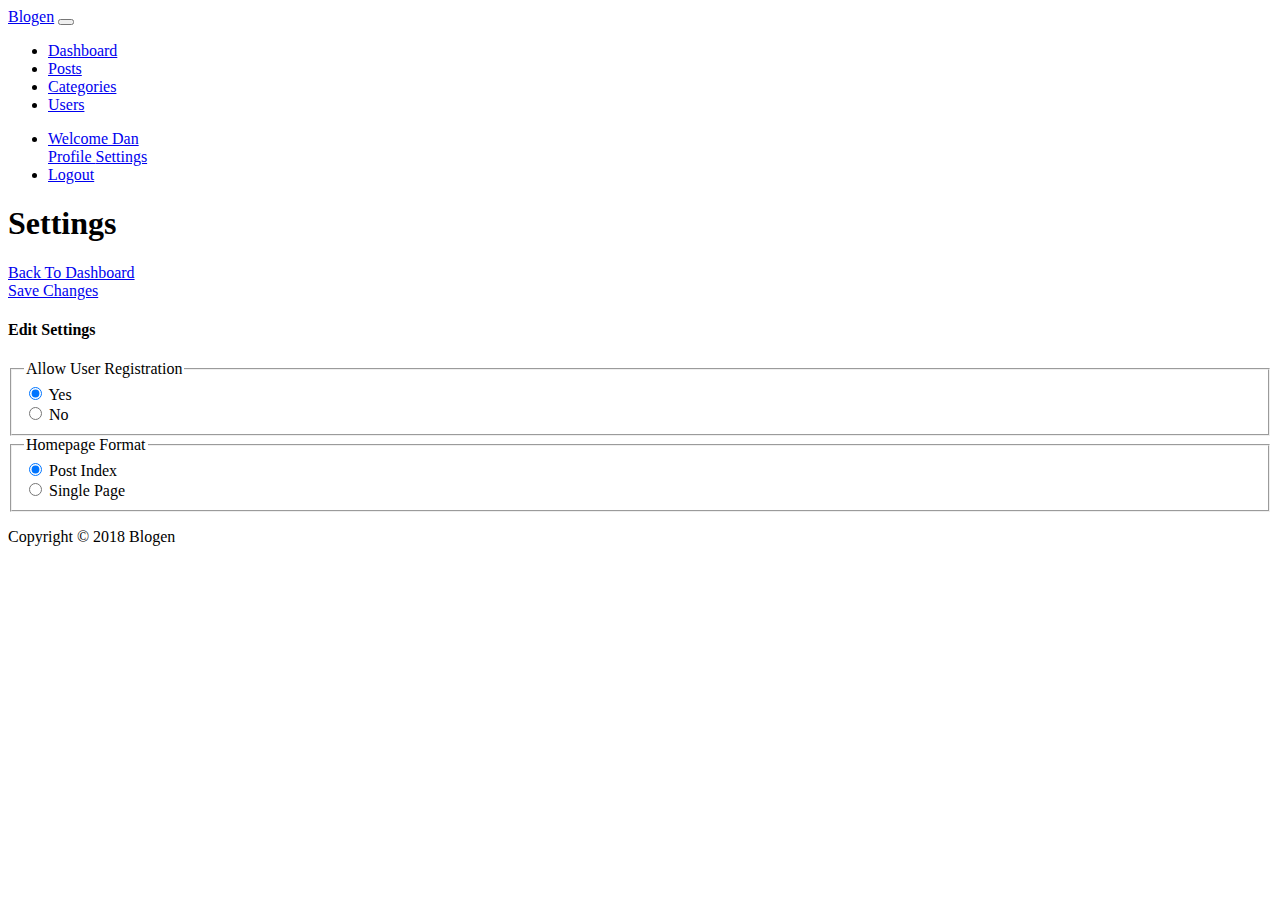
<file: html/settings.html>
<!doctype html>
<html lang="en">
  <head>
    <!-- Required meta tags -->
    <meta charset="utf-8">
    <meta name="viewport" content="width=device-width, initial-scale=1, shrink-to-fit=no">

    <!-- Bootstrap CSS -->
    <link rel="stylesheet" href="https://stackpath.bootstrapcdn.com/bootstrap/4.1.0/css/bootstrap.min.css" integrity="sha384-9gVQ4dYFwwWSjIDZnLEWnxCjeSWFphJiwGPXr1jddIhOegiu1FwO5qRGvFXOdJZ4" crossorigin="anonymous">
    <link rel="stylesheet" href="https://use.fontawesome.com/releases/v5.0.13/css/all.css" integrity="sha384-DNOHZ68U8hZfKXOrtjWvjxusGo9WQnrNx2sqG0tfsghAvtVlRW3tvkXWZh58N9jp" crossorigin="anonymous">
    <link rel="stylesheet" href="../style.css">

    <title>Blogen Admin Area</title>
  </head>
  <body>

    <!-- NAVBAR -->
    <nav class="navbar navbar-expand-sm navbar-dark bg-dark p-0">
      <div class="container">
        <a href="index.html" class="navbar-brand">Blogen</a>
        <button class="navbar-toggler" data-toggle="collapse" data-target="#navbarNav">
          <span class="navbar-toggler-icon"></span>
        </button>
        <div class="collapse navbar-collapse" id="navbarNav">
          <ul class="navbar-nav">
            <li class="nav-item px-2">
              <a href="index.html" class="nav-link">Dashboard</a>
            </li>
            <li class="nav-item px-2">
              <a href="posts.html" class="nav-link">Posts</a>
            </li>
            <li class="nav-item px-2">
              <a href="categories.html" class="nav-link">Categories</a>
            </li>
            <li class="nav-item px-2">
              <a href="users.html" class="nav-link">Users</a>
            </li>
          </ul>

          <!-- NAVBAR USER SECTION -->
          <ul class="navbar-nav ml-auto">
            <li class="nav-item dropdown mr-3">
              <a href="#" class="nav-link dropdown-toggle" data-toggle="dropdown">
                <i class="fas fa-user-astronaut"></i> Welcome Dan
              </a>
              <div class="dropdown-menu">
                <a href="profile.html" class="dropdown-item">
                  <i class="fas fa-user-circle"></i> Profile
                </a>
                <a href="settings.html" class="dropdown-item">
                  <i class="fas fa-cog"></i> Settings
                </a>
              </div>
            </li>
            <li class="nav-item">
              <a href="login.html" class="nav-link">
                <i class="fas fa-sign-out-alt"></i> Logout
              </a>
            </li>
          </ul>
        </div>
      </div>
    </nav>

    <!-- HEADER -->
    <header id="main-header" class="py-2 bg-primary text-white">
      <div class="container">
        <div class="row">
          <div class="col-md-6">
            <h1><i class="fas fa-user-cog"></i> Settings</h1>
          </div>
        </div>
      </div>
    </header>

    <!-- ACTIONS -->
    <section id="actions" class="py-4 mb-4 bg-light">
      <div class="container">
        <div class="row">
          <div class="col-md-3 mr-auto">
            <a href="index.html" class="btn btn-light btn-block">
              <i class="fas fa-angle-double-left"></i> Back To Dashboard
            </a>
          </div>
          <div class="col-md-3">
            <a href="index.html" class="btn btn-success btn-block">
              <i class="fas fa-check-square"></i> Save Changes
            </a>
          </div>
        </div>
      </div>
    </section>

    <!-- SETTINGS -->
    <section id="settings">
      <div class="container">
        <div class="row">
          <div class="col">
            <div class="card">
              <div class="card-header">
                <h4>Edit Settings</h4>
              </div>
              <div class="card-body">
                <form>
                  <fieldset class="form-group">
                    <legend>Allow User Registration</legend>
                    <div class="form-check">
                      <label class="form-check-label">
                        <input type="radio" class="form-check-input" value="yes" checked> Yes
                      </label>
                    </div>
                    <div class="form-check">
                      <label class="form-check-label">
                        <input type="radio" class="form-check-input" value="no"> No
                      </label>
                    </div>
                  </fieldset>

                  <fieldset class="form-group">
                    <legend>Homepage Format</legend>
                    <div class="form-check">
                      <label class="form-check-label">
                        <input type="radio" class="form-check-input" value="posts" checked> Post Index
                      </label>
                    </div>
                    <div class="form-check">
                      <label class="form-check-label">
                        <input type="radio" class="form-check-input" value="page"> Single Page
                      </label>
                    </div>
                  </fieldset>
                </form>
              </div>
            </div>
          </div>
        </div>
      </div>
    </section>

    <footer id="main-footer" class="bg-dark text-white mt-5 p-5">
      <div class="container">
        <div class="row">
          <div class="col">
            <p class="lead text-center">Copyright &copy; 2018 Blogen</p>
          </div>
        </div>
      </div>
    </footer>


    <!-- jQuery first, then Popper.js, then Bootstrap JS -->
    <script src="https://code.jquery.com/jquery-3.3.1.slim.min.js" integrity="sha384-q8i/X+965DzO0rT7abK41JStQIAqVgRVzpbzo5smXKp4YfRvH+8abtTE1Pi6jizo" crossorigin="anonymous"></script>
    <script src="https://cdnjs.cloudflare.com/ajax/libs/popper.js/1.14.0/umd/popper.min.js" integrity="sha384-cs/chFZiN24E4KMATLdqdvsezGxaGsi4hLGOzlXwp5UZB1LY//20VyM2taTB4QvJ" crossorigin="anonymous"></script>
    <script src="https://stackpath.bootstrapcdn.com/bootstrap/4.1.0/js/bootstrap.min.js" integrity="sha384-uefMccjFJAIv6A+rW+L4AHf99KvxDjWSu1z9VI8SKNVmz4sk7buKt/6v9KI65qnm" crossorigin="anonymous"></script>
    <script src="https://cdn.ckeditor.com/4.9.2/standard/ckeditor.js"></script>
    <script>
			CKEDITOR.replace( 'editor1' );
		</script>
    <script src="../script.js"></script>
  </body>
</html>
</file>
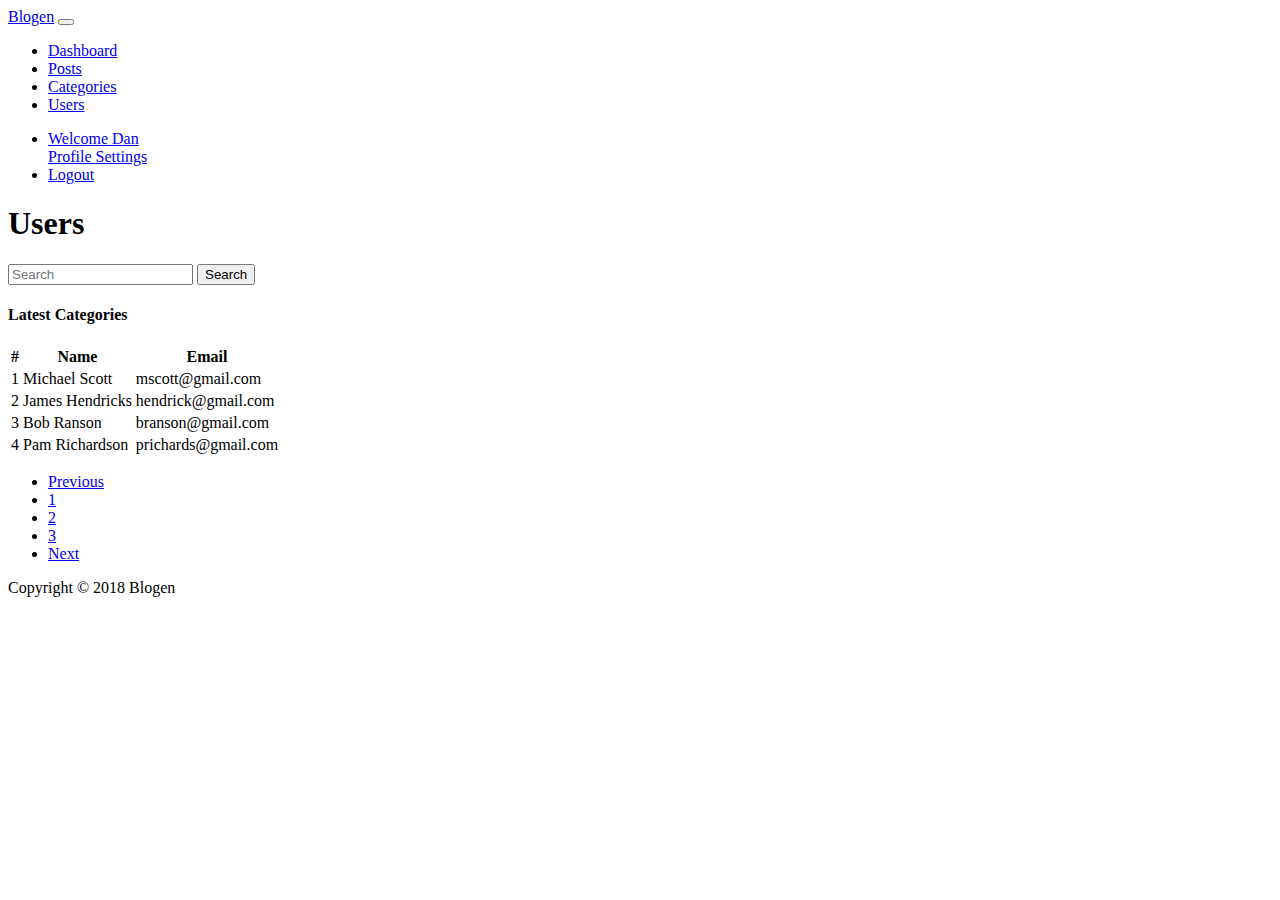
<file: html/users.html>
<!doctype html>
<html lang="en">
  <head>
    <!-- Required meta tags -->
    <meta charset="utf-8">
    <meta name="viewport" content="width=device-width, initial-scale=1, shrink-to-fit=no">

    <!-- Bootstrap CSS -->
    <link rel="stylesheet" href="https://stackpath.bootstrapcdn.com/bootstrap/4.1.0/css/bootstrap.min.css" integrity="sha384-9gVQ4dYFwwWSjIDZnLEWnxCjeSWFphJiwGPXr1jddIhOegiu1FwO5qRGvFXOdJZ4" crossorigin="anonymous">
    <link rel="stylesheet" href="https://use.fontawesome.com/releases/v5.0.13/css/all.css" integrity="sha384-DNOHZ68U8hZfKXOrtjWvjxusGo9WQnrNx2sqG0tfsghAvtVlRW3tvkXWZh58N9jp" crossorigin="anonymous">
    <link rel="stylesheet" href="../style.css">

    <title>Blogen Admin Area</title>
  </head>
  <body>

    <!-- NAVBAR -->
    <nav class="navbar navbar-expand-sm navbar-dark bg-dark p-0">
      <div class="container">
        <a href="index.html" class="navbar-brand">Blogen</a>
        <button class="navbar-toggler" data-toggle="collapse" data-target="#navbarNav">
          <span class="navbar-toggler-icon"></span>
        </button>
        <div class="collapse navbar-collapse" id="navbarNav">
          <ul class="navbar-nav">
            <li class="nav-item px-2">
              <a href="index.html" class="nav-link">Dashboard</a>
            </li>
            <li class="nav-item px-2">
              <a href="posts.html" class="nav-link">Posts</a>
            </li>
            <li class="nav-item px-2">
              <a href="categories.html" class="nav-link">Categories</a>
            </li>
            <li class="nav-item px-2">
              <a href="users.html" class="nav-link active">Users</a>
            </li>
          </ul>

          <!-- NAVBAR USER SECTION -->
          <ul class="navbar-nav ml-auto">
            <li class="nav-item dropdown mr-3">
              <a href="#" class="nav-link dropdown-toggle" data-toggle="dropdown">
                <i class="fas fa-user-astronaut"></i> Welcome Dan
              </a>
              <div class="dropdown-menu">
                <a href="profile.html" class="dropdown-item">
                  <i class="fas fa-user-circle"></i> Profile
                </a>
                <a href="settings.html" class="dropdown-item">
                  <i class="fas fa-cog"></i> Settings
                </a>
              </div>
            </li>
            <li class="nav-item">
              <a href="login.html" class="nav-link">
                <i class="fas fa-sign-out-alt"></i> Logout
              </a>
            </li>
          </ul>
        </div>
      </div>
    </nav>

    <!-- HEADER -->
    <header id="main-header" class="py-2 bg-warning">
      <div class="container">
        <div class="row">
          <div class="col-md-6">
            <h1><i class="fas fa-users"></i> Users</h1>
          </div>
        </div>
      </div>
    </header>

    <!-- ACTIONS -->
    <section id="actions" class="py-4 mb-4 bg-light">
      <div class="container">
        <div class="row">
          <div class="col-md-6 ml-auto">
            <div class="input-group">
              <input type="text" class="form-control" placeholder="Search">
              <span class="input-group-btn">
                <button class="btn btn-warning">Search</button>
              </span>
            </div>
          </div>
        </div>
      </div>
    </section>

    <!-- USERS -->
    <section id="posts">
      <div class="container">
        <div class="row">
          <div class="col">
            <div class="card">
              <div class="card-header">
                <h4>Latest Categories</h4>
              </div>
              <table class="table table-striped">
                <thead class="thead-inverse">
                  <tr>
                    <th>#</th>
                    <th>Name</th>
                    <th>Email</th>
                    <th></th>
                  </tr>
                </thead>
                <tbody>
                  <tr>
                    <td scope="row">1</td>
                    <td>Michael Scott</td>
                    <td>mscott@gmail.com</td>
                  </tr>
                  <tr>
                    <td scope="row">2</td>
                    <td>James Hendricks</td>
                    <td>hendrick@gmail.com</td>
                  </tr>
                  <tr>
                    <td scope="row">3</td>
                    <td>Bob Ranson</td>
                    <td>branson@gmail.com</td>
                  </tr>
                  <tr>
                    <td scope="row">4</td>
                    <td>Pam Richardson</td>
                    <td>prichards@gmail.com</td>
                  </tr>
                </tbody>
              </table>

              <nav class="ml-4">
                <ul class="pagination">
                  <li class="page-item  disabled">
                    <a href="#" class="page-link">Previous</a>
                  </li>
                  <li class="page-item active">
                    <a href="#" class="page-link">1</a>
                  </li>
                  <li class="page-item">
                    <a href="#" class="page-link">2</a>
                  </li>
                  <li class="page-item">
                    <a href="#" class="page-link">3</a>
                  </li>
                  <li class="page-item">
                    <a href="#" class="page-link">Next</a>
                  </li>
                </ul>
              </nav>
            </div>
          </div>
        </div>
      </div>
    </section>

    <footer id="main-footer" class="bg-dark text-white mt-5 p-5">
      <div class="container">
        <div class="row">
          <div class="col">
            <p class="lead text-center">Copyright &copy; 2018 Blogen</p>
          </div>
        </div>
      </div>
    </footer>

    <!-- jQuery first, then Popper.js, then Bootstrap JS -->
    <script src="https://code.jquery.com/jquery-3.3.1.slim.min.js" integrity="sha384-q8i/X+965DzO0rT7abK41JStQIAqVgRVzpbzo5smXKp4YfRvH+8abtTE1Pi6jizo" crossorigin="anonymous"></script>
    <script src="https://cdnjs.cloudflare.com/ajax/libs/popper.js/1.14.0/umd/popper.min.js" integrity="sha384-cs/chFZiN24E4KMATLdqdvsezGxaGsi4hLGOzlXwp5UZB1LY//20VyM2taTB4QvJ" crossorigin="anonymous"></script>
    <script src="https://stackpath.bootstrapcdn.com/bootstrap/4.1.0/js/bootstrap.min.js" integrity="sha384-uefMccjFJAIv6A+rW+L4AHf99KvxDjWSu1z9VI8SKNVmz4sk7buKt/6v9KI65qnm" crossorigin="anonymous"></script>
    <script src="https://cdn.ckeditor.com/4.9.2/standard/ckeditor.js"></script>
    <script>
			CKEDITOR.replace( 'editor1' );
		</script>
    <script src="../script.js"></script>
  </body>
</html>
</file>
<file: style.css>
.footerManipulate {
  margin-top: 150px;
}
</file>
